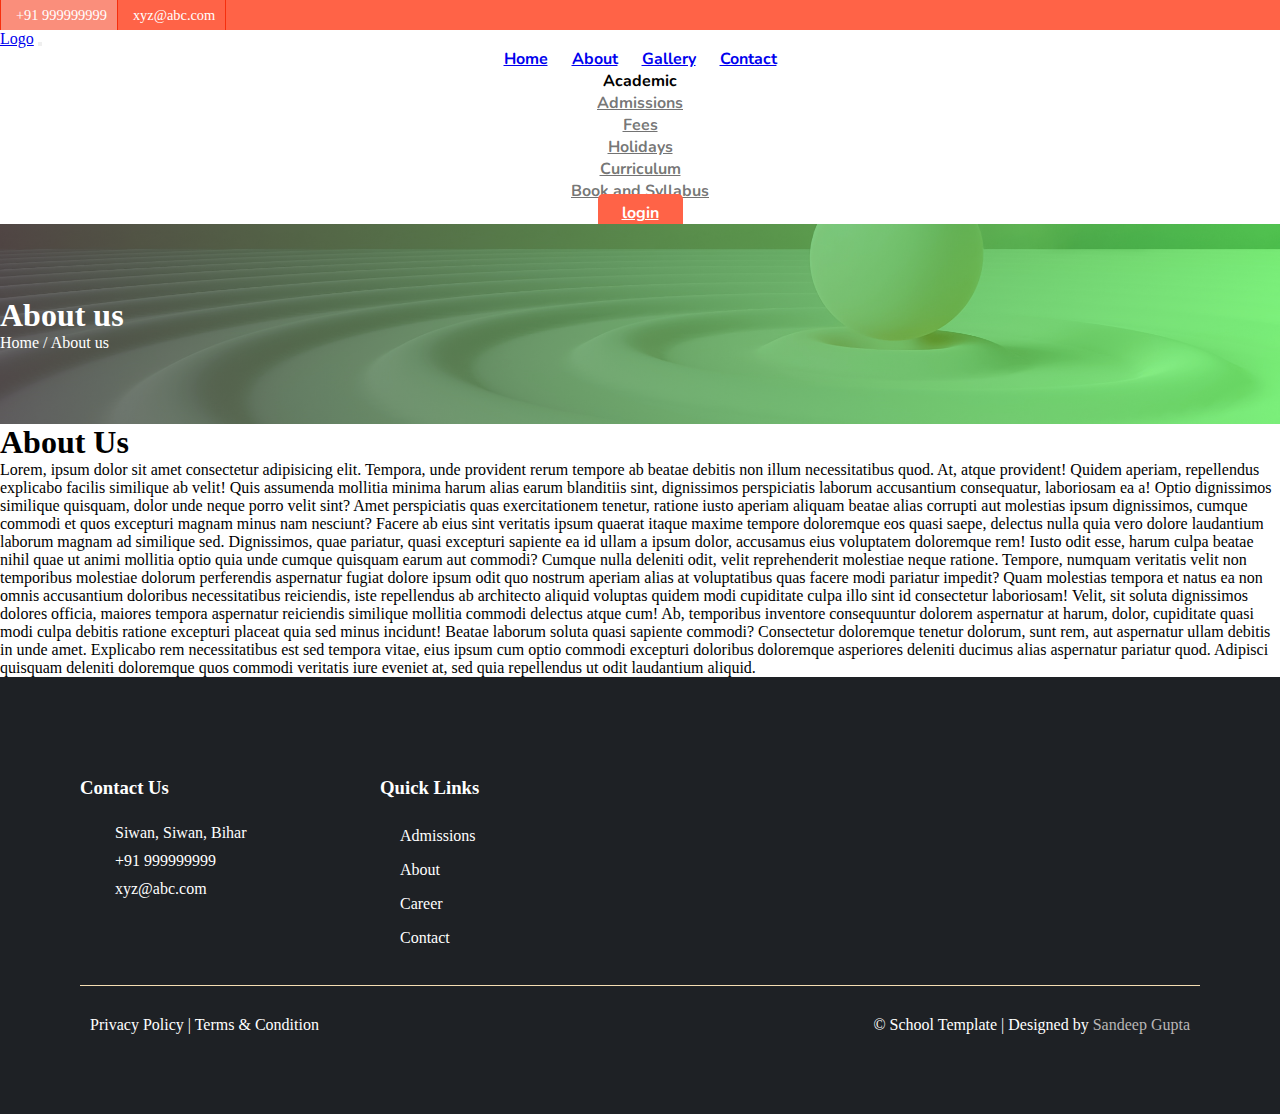
<file: about.html>
<!DOCTYPE html>
<html lang="en">

<head>
    <meta charset="UTF-8">
    <meta http-equiv="X-UA-Compatible" content="IE=edge">
    <meta name="viewport" content="width=device-width, initial-scale=1.0">
    <link rel="stylesheet" href="https://cdnjs.cloudflare.com/ajax/libs/font-awesome/6.1.1/css/all.min.css"
        integrity="sha512-KfkfwYDsLkIlwQp6LFnl8zNdLGxu9YAA1QvwINks4PhcElQSvqcyVLLD9aMhXd13uQjoXtEKNosOWaZqXgel0g=="
        crossorigin="anonymous" referrerpolicy="no-referrer" />
    <link href="https://cdn.jsdelivr.net/npm/bootstrap@5.0.2/dist/css/bootstrap.min.css" rel="stylesheet"
        integrity="sha384-EVSTQN3/azprG1Anm3QDgpJLIm9Nao0Yz1ztcQTwFspd3yD65VohhpuuCOmLASjC" crossorigin="anonymous">
    <link rel="stylesheet" href="https://cdnjs.cloudflare.com/ajax/libs/font-awesome/6.1.1/css/all.min.css"
        integrity="sha512-KfkfwYDsLkIlwQp6LFnl8zNdLGxu9YAA1QvwINks4PhcElQSvqcyVLLD9aMhXd13uQjoXtEKNosOWaZqXgel0g=="
        crossorigin="anonymous" referrerpolicy="no-referrer" />
    <link rel="stylesheet" href="style.css">
    <title>About us</title>
</head>

<body>
    <div class="container-fluid" id="root">
        <header class="headerContainer ">
            <div class="quickContainer">
                <div class="quickAction container-lg container-fluid">
                    <div class="quickContact">
                        <a href="tel:+91 999999999"><i class="fa-solid fa-phone"></i>+91 999999999</a>
                        <a class="mail" href="mailto:xyz@abc.com"><i class="fa-solid fa-envelope"></i>xyz@abc.com</a>
                    </div>
                    <div class="quickSocial">
                        <a href="#"><i class="fa-brands fa-facebook-square"></i></a>
                        <a href="#"><i class="fa-brands fa-twitter-square"></i></a>
                        <a href="#"><i class="fa-brands fa-instagram-square"></i></a>
                    </div>
                </div>
            </div>
            <nav class="navbar navbar-expand-lg navbar-light bg-white">
                <div class="container-lg container-fluid">
                    <a class="navbar-brand" href="index.html">Logo</a>
                    <button class="navbar-toggler" type="button" data-bs-toggle="collapse"
                        data-bs-target="#navbarNavAltMarkup" aria-controls="navbarNavAltMarkup" aria-expanded="false"
                        aria-label="Toggle navigation">
                        <span class="navbar-toggler-icon"></span>
                    </button>
                    <div class="collapse navbar-collapse" id="navbarNavAltMarkup">
                        <div class="navbar-nav">
                            <a class="nav-link" aria-current="page" href="index.html">Home</a>
                            <a class="nav-link" href="about.html">About</a>
                            <a class="nav-link" href="gallary.html">Gallery</a>
                            <a class="nav-link" href="contact.html">Contact</a>
                            <li class="nav-item dropdown">
                                <a class="nav-link dropdown-toggle" id="navbarDropdown" role="button"
                                    data-bs-toggle="dropdown" aria-expanded="false">
                                    Academic
                                </a>
                                <ul class="dropdown-menu" aria-labelledby="navbarDropdown">
                                    <li><a class="dropdown-item" href="Adminssion.html">Admissions</a></li>
                                    <li><a class="dropdown-item" href="#">Fees</a></li>
                                    <li><a class="dropdown-item" href="#">Holidays</a></li>
                                    <li><a class="dropdown-item" href="#">Curriculum</a></li>
                                    <li><a class="dropdown-item" href="#">Book and Syllabus</a></li>
                                </ul>
                            </li>
                            <a class="nav-link loginBtn" href="#">login</a>
                        </div>
                    </div>
                </div>
            </nav>
        </header>


        <section class="container-fluid p-0">
            <div class="intro px-2 px-md-5">
                <h1 class="mx-0 mx-md-5">About us</h1>
                <p class="mx-0 mx-md-5">Home / About us</p>
            </div>
            <div class="container-lg container-fluid my-md-5 my-3">
                <h1 class="py-md-3 py-2">About Us</h1>
                <p>Lorem, ipsum dolor sit amet consectetur adipisicing elit. Tempora, unde provident rerum tempore ab
                    beatae debitis non illum necessitatibus quod. At, atque provident! Quidem aperiam, repellendus
                    explicabo facilis similique ab velit! Quis assumenda mollitia minima harum alias earum blanditiis
                    sint, dignissimos perspiciatis laborum accusantium consequatur, laboriosam ea a! Optio dignissimos
                    similique quisquam, dolor unde neque porro velit sint? Amet perspiciatis quas exercitationem
                    tenetur, ratione iusto aperiam aliquam beatae alias corrupti aut molestias ipsum dignissimos, cumque
                    commodi et quos excepturi magnam minus nam nesciunt? Facere ab eius sint veritatis ipsum quaerat
                    itaque maxime tempore doloremque eos quasi saepe, delectus nulla quia vero dolore laudantium laborum
                    magnam ad similique sed. Dignissimos, quae pariatur, quasi excepturi sapiente ea id ullam a ipsum
                    dolor, accusamus eius voluptatem doloremque rem! Iusto odit esse, harum culpa beatae nihil quae ut
                    animi mollitia optio quia unde cumque quisquam earum aut commodi? Cumque nulla deleniti odit, velit
                    reprehenderit molestiae neque ratione. Tempore, numquam veritatis velit non temporibus molestiae
                    dolorum perferendis aspernatur fugiat dolore ipsum odit quo nostrum aperiam alias at voluptatibus
                    quas facere modi pariatur impedit? Quam molestias tempora et natus ea non omnis accusantium
                    doloribus necessitatibus reiciendis, iste repellendus ab architecto aliquid voluptas quidem modi
                    cupiditate culpa illo sint id consectetur laboriosam! Velit, sit soluta dignissimos dolores officia,
                    maiores tempora aspernatur reiciendis similique mollitia commodi delectus atque cum! Ab, temporibus
                    inventore consequuntur dolorem aspernatur at harum, dolor, cupiditate quasi modi culpa debitis
                    ratione excepturi placeat quia sed minus incidunt! Beatae laborum soluta quasi sapiente commodi?
                    Consectetur doloremque tenetur dolorum, sunt rem, aut aspernatur ullam debitis in unde amet.
                    Explicabo rem necessitatibus est sed tempora vitae, eius ipsum cum optio commodi excepturi doloribus
                    doloremque asperiores deleniti ducimus alias aspernatur pariatur quod. Adipisci quisquam deleniti
                    doloremque quos commodi veritatis iure eveniet at, sed quia repellendus ut odit laudantium aliquid.
                </p>
            </div>

        </section>
    </div>


    <footer class="footer container-fluid">
        <div class="contactLinks">
            <div class="contactAddress">
                <h3>Contact Us</h3>
                <p class="Address"><i class="fa-solid fa-location-dot"></i>Siwan, Siwan, Bihar</p>
                <a class="tel" href="tel:+91 999999999"><i class="fa-solid fa-phone"></i>+91 999999999</a>
                <a class="mail" href="mailto:xyz@abc.com"><i class="fa-solid fa-envelope"></i>xyz@abc.com</a>
            </div>
            <div class="quickLink">
                <h3>Quick Links</h3>
                <div class="quickLink-nav">
                    <a class="quick-link" aria-current="page" href="Adminssion.html">Admissions</a>
                    <a class="quick-link" href="about.html">About</a>
                    <a class="quick-link" href="#">Career</a>
                    <a class="quick-link" href="contact.html">Contact</a>
                </div>
            </div>
        </div>

        <div class="policys">

            <div class="privacyPolicy">
                <p><a href="#">Privacy Policy</a> | <a href="#">Terms & Condition</a></p>
            </div>

            <div class="develoer">
                <p> &copy; School Template | Designed by <a class="develperProfile" href="https://www.linkedin.com/in/sandeep-kumar-gupta-850818190/" target="_blank">Sandeep Gupta</a> </p>
            </div>

        </div>
    </footer>


    <script src="https://cdnjs.cloudflare.com/ajax/libs/jquery/3.6.0/jquery.min.js"
        integrity="sha512-894YE6QWD5I59HgZOGReFYm4dnWc1Qt5NtvYSaNcOP+u1T9qYdvdihz0PPSiiqn/+/3e7Jo4EaG7TubfWGUrMQ=="
        crossorigin="anonymous" referrerpolicy="no-referrer"></script>
    <script src="https://cdn.jsdelivr.net/npm/bootstrap@5.0.2/dist/js/bootstrap.bundle.min.js"
        integrity="sha384-MrcW6ZMFYlzcLA8Nl+NtUVF0sA7MsXsP1UyJoMp4YLEuNSfAP+JcXn/tWtIaxVXM"
        crossorigin="anonymous"></script>

</body>

</html>
</file>
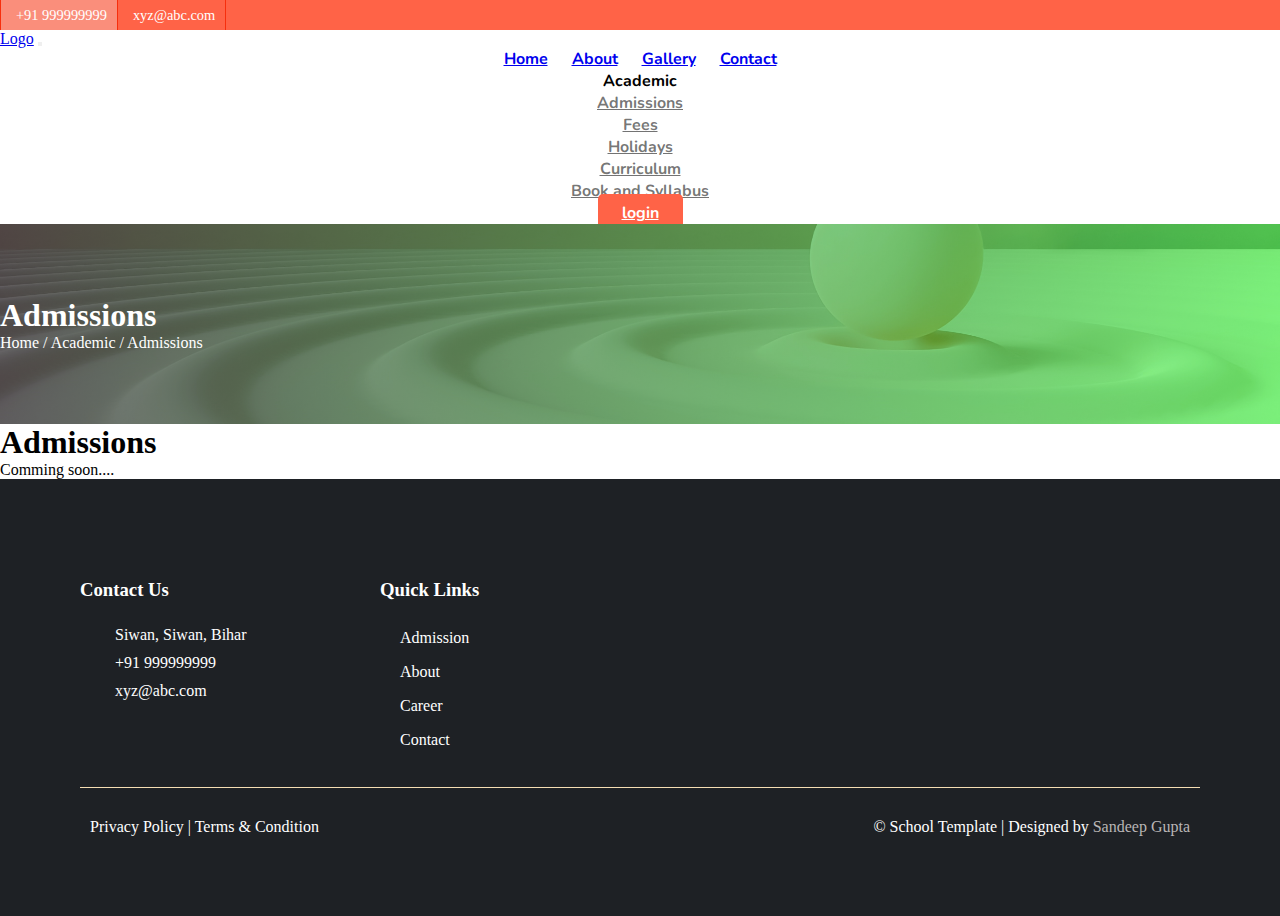
<file: Adminssion.html>
<!DOCTYPE html>
<html lang="en">

<head>
    <meta charset="UTF-8">
    <meta http-equiv="X-UA-Compatible" content="IE=edge">
    <meta name="viewport" content="width=device-width, initial-scale=1.0">
    <link rel="stylesheet" href="https://cdnjs.cloudflare.com/ajax/libs/font-awesome/6.1.1/css/all.min.css"
        integrity="sha512-KfkfwYDsLkIlwQp6LFnl8zNdLGxu9YAA1QvwINks4PhcElQSvqcyVLLD9aMhXd13uQjoXtEKNosOWaZqXgel0g=="
        crossorigin="anonymous" referrerpolicy="no-referrer" />
    <link href="https://cdn.jsdelivr.net/npm/bootstrap@5.0.2/dist/css/bootstrap.min.css" rel="stylesheet"
        integrity="sha384-EVSTQN3/azprG1Anm3QDgpJLIm9Nao0Yz1ztcQTwFspd3yD65VohhpuuCOmLASjC" crossorigin="anonymous">
    <link rel="stylesheet" href="https://cdnjs.cloudflare.com/ajax/libs/font-awesome/6.1.1/css/all.min.css"
        integrity="sha512-KfkfwYDsLkIlwQp6LFnl8zNdLGxu9YAA1QvwINks4PhcElQSvqcyVLLD9aMhXd13uQjoXtEKNosOWaZqXgel0g=="
        crossorigin="anonymous" referrerpolicy="no-referrer" />
    <link rel="stylesheet" href="style.css">
    <title>Admission</title>
</head>

<body>
    <div class="container-fluid" id="root">
        <header class="headerContainer ">
            <div class="quickContainer">
                <div class="quickAction container-lg container-fluid">
                    <div class="quickContact">
                        <a href="tel:+91 999999999"><i class="fa-solid fa-phone"></i>+91 999999999</a>
                        <a class="mail" href="mailto:xyz@abc.com"><i class="fa-solid fa-envelope"></i>xyz@abc.com</a>
                    </div>
                    <div class="quickSocial">
                        <a href="#"><i class="fa-brands fa-facebook-square"></i></a>
                        <a href="#"><i class="fa-brands fa-twitter-square"></i></a>
                        <a href="#"><i class="fa-brands fa-instagram-square"></i></a>
                    </div>
                </div>
            </div>
            <nav class="navbar navbar-expand-lg navbar-light bg-white">
                <div class="container-lg container-fluid">
                    <a class="navbar-brand" href="index.html">Logo</a>
                    <button class="navbar-toggler" type="button" data-bs-toggle="collapse"
                        data-bs-target="#navbarNavAltMarkup" aria-controls="navbarNavAltMarkup" aria-expanded="false"
                        aria-label="Toggle navigation">
                        <span class="navbar-toggler-icon"></span>
                    </button>
                    <div class="collapse navbar-collapse" id="navbarNavAltMarkup">
                        <div class="navbar-nav">
                            <a class="nav-link" aria-current="page" href="index.html">Home</a>
                            <a class="nav-link" href="about.html">About</a>
                            <a class="nav-link" href="gallary.html">Gallery</a>
                            <a class="nav-link" href="contact.html">Contact</a>
                            <li class="nav-item dropdown">
                                <a class="nav-link dropdown-toggle" id="navbarDropdown" role="button"
                                    data-bs-toggle="dropdown" aria-expanded="false">
                                    Academic
                                </a>
                                <ul class="dropdown-menu" aria-labelledby="navbarDropdown">
                                    <li><a class="dropdown-item" href="Adminssion.html">Admissions</a></li>
                                    <li><a class="dropdown-item" href="#">Fees</a></li>
                                    <li><a class="dropdown-item" href="#">Holidays</a></li>
                                    <li><a class="dropdown-item" href="#">Curriculum</a></li>
                                    <li><a class="dropdown-item" href="#">Book and Syllabus</a></li>
                                </ul>
                            </li>
                            <a class="nav-link loginBtn" href="#">login</a>
                        </div>
                    </div>
                </div>
            </nav>
        </header>


        <section class="container-fluid p-0">
            <div class="intro px-2 px-md-5">
                <h1 class="mx-0 mx-md-5">Admissions</h1>
                <p class="mx-0 mx-md-5">Home / Academic / Admissions</p>
            </div>
            <div class="container-lg container-fluid my-md-5 my-3">
                <h1 class="py-md-3 py-2">Admissions</h1>
                <p>Comming soon....
                </p>
            </div>

        </section>
    </div>


    <footer class="footer container-fluid">
        <div class="contactLinks">
            <div class="contactAddress">
                <h3>Contact Us</h3>
                <p class="Address"><i class="fa-solid fa-location-dot"></i>Siwan, Siwan, Bihar</p>
                <a class="tel" href="tel:+91 999999999"><i class="fa-solid fa-phone"></i>+91 999999999</a>
                <a class="mail" href="mailto:xyz@abc.com"><i class="fa-solid fa-envelope"></i>xyz@abc.com</a>
            </div>
            <div class="quickLink">
                <h3>Quick Links</h3>
                <div class="quickLink-nav">
                    <a class="quick-link" aria-current="page" href="Adminssion.html">Admission</a>
                    <a class="quick-link" href="about.html">About</a>
                    <a class="quick-link" href="#">Career</a>
                    <a class="quick-link" href="contact.html">Contact</a>
                </div>
            </div>
        </div>

        <div class="policys">

            <div class="privacyPolicy">
                <p><a href="#">Privacy Policy</a> | <a href="#">Terms & Condition</a></p>
            </div>

            <div class="develoer">
                <p> &copy; School Template | Designed by <a class="develperProfile" href="https://www.linkedin.com/in/sandeep-kumar-gupta-850818190/" target="_blank">Sandeep Gupta</a> </p>
            </div>

        </div>
    </footer>


    <script src="https://cdnjs.cloudflare.com/ajax/libs/jquery/3.6.0/jquery.min.js"
        integrity="sha512-894YE6QWD5I59HgZOGReFYm4dnWc1Qt5NtvYSaNcOP+u1T9qYdvdihz0PPSiiqn/+/3e7Jo4EaG7TubfWGUrMQ=="
        crossorigin="anonymous" referrerpolicy="no-referrer"></script>
    <script src="https://cdn.jsdelivr.net/npm/bootstrap@5.0.2/dist/js/bootstrap.bundle.min.js"
        integrity="sha384-MrcW6ZMFYlzcLA8Nl+NtUVF0sA7MsXsP1UyJoMp4YLEuNSfAP+JcXn/tWtIaxVXM"
        crossorigin="anonymous"></script>

</body>

</html>
</file>
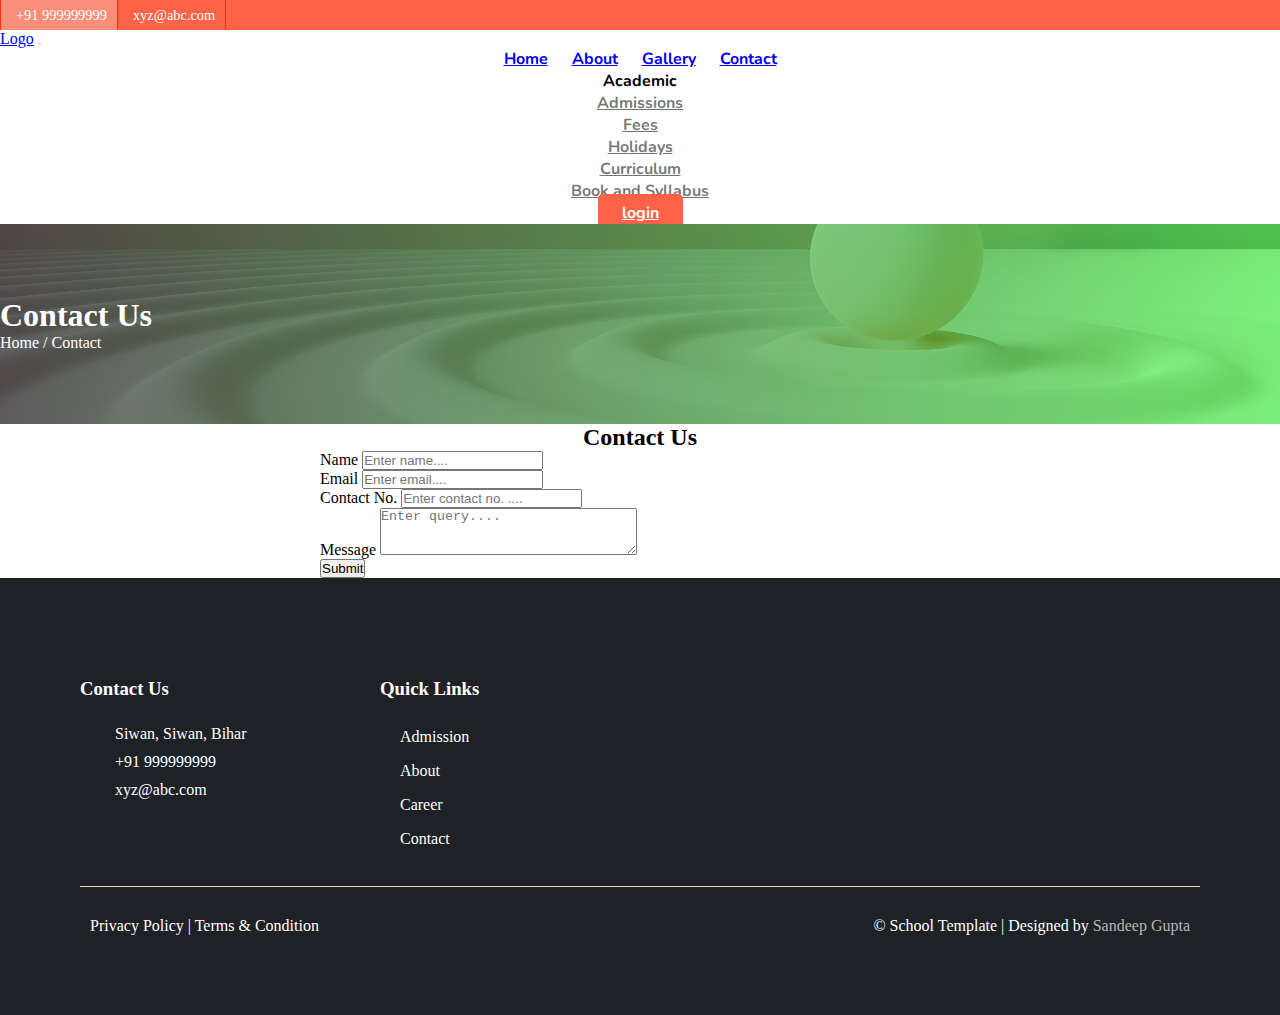
<file: contact.html>
<!DOCTYPE html>
<html lang="en">

<head>
    <meta charset="UTF-8">
    <meta http-equiv="X-UA-Compatible" content="IE=edge">
    <meta name="viewport" content="width=device-width, initial-scale=1.0">
    <link rel="stylesheet" href="https://cdnjs.cloudflare.com/ajax/libs/font-awesome/6.1.1/css/all.min.css"
        integrity="sha512-KfkfwYDsLkIlwQp6LFnl8zNdLGxu9YAA1QvwINks4PhcElQSvqcyVLLD9aMhXd13uQjoXtEKNosOWaZqXgel0g=="
        crossorigin="anonymous" referrerpolicy="no-referrer" />
    <link href="https://cdn.jsdelivr.net/npm/bootstrap@5.0.2/dist/css/bootstrap.min.css" rel="stylesheet"
        integrity="sha384-EVSTQN3/azprG1Anm3QDgpJLIm9Nao0Yz1ztcQTwFspd3yD65VohhpuuCOmLASjC" crossorigin="anonymous">
    <link rel="stylesheet" href="https://cdnjs.cloudflare.com/ajax/libs/font-awesome/6.1.1/css/all.min.css"
        integrity="sha512-KfkfwYDsLkIlwQp6LFnl8zNdLGxu9YAA1QvwINks4PhcElQSvqcyVLLD9aMhXd13uQjoXtEKNosOWaZqXgel0g=="
        crossorigin="anonymous" referrerpolicy="no-referrer" />
    <link rel="stylesheet" href="style.css">
    <title>Admission</title>
</head>

<body>
    <div class="container-fluid" id="root">
        <header class="headerContainer ">
            <div class="quickContainer">
                <div class="quickAction container-lg container-fluid">
                    <div class="quickContact">
                        <a href="tel:+91 999999999"><i class="fa-solid fa-phone"></i>+91 999999999</a>
                        <a class="mail" href="mailto:xyz@abc.com"><i class="fa-solid fa-envelope"></i>xyz@abc.com</a>
                    </div>
                    <div class="quickSocial">
                        <a href="#"><i class="fa-brands fa-facebook-square"></i></a>
                        <a href="#"><i class="fa-brands fa-twitter-square"></i></a>
                        <a href="#"><i class="fa-brands fa-instagram-square"></i></a>
                    </div>
                </div>
            </div>
            <nav class="navbar navbar-expand-lg navbar-light bg-white">
                <div class="container-lg container-fluid">
                    <a class="navbar-brand" href="index.html">Logo</a>
                    <button class="navbar-toggler" type="button" data-bs-toggle="collapse"
                        data-bs-target="#navbarNavAltMarkup" aria-controls="navbarNavAltMarkup" aria-expanded="false"
                        aria-label="Toggle navigation">
                        <span class="navbar-toggler-icon"></span>
                    </button>
                    <div class="collapse navbar-collapse" id="navbarNavAltMarkup">
                        <div class="navbar-nav">
                            <a class="nav-link" aria-current="page" href="index.html">Home</a>
                            <a class="nav-link" href="about.html">About</a>
                            <a class="nav-link" href="gallary.html">Gallery</a>
                            <a class="nav-link" href="contact.html">Contact</a>
                            <li class="nav-item dropdown">
                                <a class="nav-link dropdown-toggle" id="navbarDropdown" role="button"
                                    data-bs-toggle="dropdown" aria-expanded="false">
                                    Academic
                                </a>
                                <ul class="dropdown-menu" aria-labelledby="navbarDropdown">
                                    <li><a class="dropdown-item" href="Adminssion.html">Admissions</a></li>
                                    <li><a class="dropdown-item" href="#">Fees</a></li>
                                    <li><a class="dropdown-item" href="#">Holidays</a></li>
                                    <li><a class="dropdown-item" href="#">Curriculum</a></li>
                                    <li><a class="dropdown-item" href="#">Book and Syllabus</a></li>
                                </ul>
                            </li>
                            <a class="nav-link loginBtn" href="/">login</a>
                        </div>
                    </div>
                </div>
            </nav>
        </header>


        <section class="container-fluid p-0">
            <div class="intro px-2 px-md-5">
                <h1 class="mx-0 mx-md-5">Contact Us</h1>
                <p class="mx-0 mx-md-5">Home / Contact</p>
            </div>
            <div class="container-lg container-fluid my-md-5 my-3">
                <!-- <h1 class="py-md-3 py-2">Contact Us</h1> -->
                <div class="joinUsContent">
                    <div class="joinForm mx-md-5 mx-2">
                        <h2>Contact Us</h2>
                        <form>
                            <div class="form-group my-2">
                                <label for="name">Name</label>
                                <input type="text" class="form-control my-2" id="name" placeholder="Enter name...." name="name">
                            </div>
                            <div class="form-group my-2">
                                <label for="email">Email</label>
                                <input type="email" class="form-control my-2" id="email" placeholder="Enter email...."name="email">
                            </div>
                            <div class="form-group my-2">
                                <label for="contact">Contact No. </label>
                                <input type="number" class="form-control my-2" id="contact" placeholder="Enter contact no. ...." name="contact">
                            </div>
                            <div class="form-group my-2">
                                <label for="message">Message</label>
                                <textarea name="message" id="message" cols="30" rows="3" class="form-control my-2" placeholder="Enter query...."></textarea>
                            </div>
                            
                            <button type="submit" class="btn btn-primary my-2">Submit</button>
                        </form>
                    </div>
                </div>
                </p>
            </div>

        </section>
    </div>


    <footer class="footer container-fluid">
        <div class="contactLinks">
            <div class="contactAddress">
                <h3>Contact Us</h3>
                <p class="Address"><i class="fa-solid fa-location-dot"></i>Siwan, Siwan, Bihar</p>
                <a class="tel" href="tel:+91 999999999"><i class="fa-solid fa-phone"></i>+91 999999999</a>
                <a class="mail" href="mailto:xyz@abc.com"><i class="fa-solid fa-envelope"></i>xyz@abc.com</a>
            </div>
            <div class="quickLink">
                <h3>Quick Links</h3>
                <div class="quickLink-nav">
                    <a class="quick-link" aria-current="page" href="Adminssion.html">Admission</a>
                    <a class="quick-link" href="about.html">About</a>
                    <a class="quick-link" href="#">Career</a>
                    <a class="quick-link" href="contact.html">Contact</a>
                </div>
            </div>
        </div>

        <div class="policys">

            <div class="privacyPolicy">
                <p><a href="#">Privacy Policy</a> | <a href="#">Terms & Condition</a></p>
            </div>

            <div class="develoer">
                <p> &copy; School Template | Designed by <a class="develperProfile" target="_blank" href="https://www.linkedin.com/in/sandeep-kumar-gupta-850818190/">Sandeep Gupta</a> </p>
            </div>

        </div>
    </footer>


    <script src="https://cdnjs.cloudflare.com/ajax/libs/jquery/3.6.0/jquery.min.js"
        integrity="sha512-894YE6QWD5I59HgZOGReFYm4dnWc1Qt5NtvYSaNcOP+u1T9qYdvdihz0PPSiiqn/+/3e7Jo4EaG7TubfWGUrMQ=="
        crossorigin="anonymous" referrerpolicy="no-referrer"></script>
    <script src="https://cdn.jsdelivr.net/npm/bootstrap@5.0.2/dist/js/bootstrap.bundle.min.js"
        integrity="sha384-MrcW6ZMFYlzcLA8Nl+NtUVF0sA7MsXsP1UyJoMp4YLEuNSfAP+JcXn/tWtIaxVXM"
        crossorigin="anonymous"></script>

</body>

</html>
</file>
<file: style.css>
@import url('https://fonts.googleapis.com/css2?family=Nunito:wght@300;400;500;600&display=swap');

*{
    padding: 0;
    margin: 0;
    box-sizing: border-box;
}

#root{
    padding: 0;
}

/* ------- Quick Contact -------  */

.quickContainer{
    background-color: tomato;
    height: 30px;
}

.quickAction{
    display: flex;
    justify-content: space-between;
    align-items: center;
    height: 100%;
}
.quickContact, .quickSocial{
    height: 100%;
    display: flex;
    justify-content: center;
    align-items: center;
}

.quickContact a{
    text-decoration: none;
    color: white;
    line-height: 0; 
    font-size: 0.9rem;
    padding: 0px 10px ; 
    border-width: 0 1px;
    border-color: rgb(246, 47, 13);
    border-style: solid; 
    height: 100%;
    display: flex;
    justify-content: center;
    align-items: center;
}

.quickContact a:hover{
    background-color: rgb(250, 142, 123);
}

.mail{
    border-left: 0!Important;
}
.fa-solid{
    margin-right: 5px;
    font-weight: 600;
}
.quickSocial a{
    text-decoration: none;
    color: black;
}
.quickSocial i{
    font-size: 20px;
    margin: 0 5px;
    cursor: pointer;
}

.quickSocial i:hover{
    color: rgb(75, 74, 74);
}

@media (max-width: 992px) { 
    .quickContainer{
        display: none;
    }
 }



/* ------- Nav Bar -------  */


.collapse{
    justify-content: flex-end;
}

.navbar-brand img{
    width: 150px;
}
.navbar-nav, .dropdown-menu{
    text-align: center;
}
.navbar-nav a{
    font-weight: bold;
    font-family: 'Nunito', sans-serif;
}


.loginBtn{
    background-color: tomato;
    color: white!Important;
    padding: 0.5rem 1.5rem!Important;
    border-radius: 5px;
}
.nav-link{
    margin: 0 10px;
}

.loginBtn:hover{
    background-color: rgb(250, 142, 123);
}
.dropdown-item{
    color: rgba(0,0,0,.55)!Important ;
}
.dropdown-item:hover{
    color: #1e2125;
}


@media (max-width: 768px) { 
    .navbar-brand img{
        width: 80px;
    }
    
 }

 @media (max-width: 992px) { 
    .loginBtn{
        width: 200px;
        margin: auto;
    }
    .dropdown-menu{
        margin: 10px 0;
    }
 }


 /* ----Carausal-------- */

 .banner{
    height: 500px;
}
.carousel-inner, .carousel-item{
    height: 100%;
}


#item1{
    background: url('1.jpg');
    display: flex;
    justify-content: center;
    align-items: center;
    
}
#item2{
    background: url('2.jpg');
}
#item3{
    background: url('3.jpg');
}

.carouseData{
    height: 100%;
    width: 100%;
    display: block;
    background-position: center!Important;
    background-size:cover!Important;
    background-repeat: no-repeat!Important;
    display: flex;
    justify-content: center;
    align-items: center;

}
.brandname{
    width: 80%;
    color: white;
    margin: auto;
    padding: 30px 10px;
    display: flex;
    justify-content: center;
    align-items: center;
    flex-direction: column;
    border-radius: 10px;
    background-color: rgba(0, 0, 0, 0.371);
    -webkit-box-shadow: 3px 10px 66px -14px rgba(0,0,0,0.75);
    -moz-box-shadow: 3px 10px 66px -14px rgba(0,0,0,0.75);
    box-shadow: 3px 10px 66px -32px rgba(0,0,0,0.75);
}


@media (max-width: 768px) { 
    .brandname{
        width: 95%;
    }
    
    .slogan1{
        font-size: 20px;
    }
    .instName{
        font-size: 25px;
    }
    .instAddr{
        font-size: 15px;
    }
    
 }



 /* -------------facility-------------- */
 .facility{
    /* border: 1px solid black; */
    text-align: center;
    margin-top: 30px;
    margin-bottom: 30px;
    padding-top: 20px;
    padding-bottom: 20px;
 }

 .facility h3{
    font-size: 35px;
 } 

 .boxes{
    display: flex;
    justify-content: center;
    align-items: center;
    flex-wrap: wrap;
 }

 .box{
    /* border: 1px solid black; */
    width: 230px;
    height: 180px;
    margin: 25px;
    background-color: #273c75;
    border-radius: 5px;
    display: flex;
    justify-content: center;    
    align-items: center;
    flex-direction: column;
    padding: 0;
 }
 .box i{
    font-size: 50px;
    color: white;
 }
 .box p{
    font-size: 20px;
    line-height: 2;
    color: white;
    padding: 0;
    margin: 0;
 }


 /* -----------Our Staff----------- */


 .ourStaff,
 .joinUs{
    margin-top: 30px;
    margin-bottom: 30px;
    padding-top: 20px;
    padding-bottom: 20px;
 }
 .staffHead h3{
    margin: 20px 0 30px 0;
    font-size: 35px;
    text-align: center;
 }
 .staffData {
    display: flex;
    justify-content: center;
    align-items: center;
    flex-wrap: wrap;
 }
 .staffCard{
    margin: 20px;
 }
 

 /* -----------Join Us------------- */
 .joinUsContent{
    display: flex;
    flex-direction: row;
    justify-content: center;
    align-items: center;
    width: 100%;
 }
 .joinText,.joinForm{
    width: 50%;
 }
 .joinText p{
    text-align: justify;
 }
 .joinForm h2{
    text-align: center;
 }

 .joinForm form input::-webkit-outer-spin-button,
.joinForm form input::-webkit-inner-spin-button{
    -webkit-appearance: none;
    margin: 0;
}

@media (max-width: 768px) { 
    .joinUsContent{
        flex-wrap: wrap;
    }
    .joinText,.joinForm{
        width: 100%;
    }
 }

 /* ------------footer-------------- */

 .footer{
    background-color: #1e2125; 
    padding: 80px; 
    display: flex;
    color: white;
    flex-direction: column;
 }


 .contactLinks{
    display: flex;
    border-bottom: 1px solid wheat;
    width: 100%;
    padding-bottom: 30px;
    flex-wrap: wrap;
 }

 
 .contactAddress,.quickLink{
    width: 300px;
    /* border: 2px solid white; */
    height: 100%;
 }


 .contactAddress{
    display: flex;
    flex-direction: column;
 }
 .contactAddress h3 ,.contactAddress p,.contactAddress a{
    margin: 5px 0;
 }
 
 .contactAddress h3, .quickLink h3{
    margin: 20px 0;
 }
  .contactAddress i{
    color: yellow;
    margin-right: 15px;
    margin-left: 20px;
  }

 .quick-link,.contactAddress a{
    color: white;
    text-decoration: none
 }
.quickLink-nav{
    display: flex;
    flex-direction: column;
    margin-left: 20px;

}

.quick-link{
    margin: 8px 0;
}

.policys{
    margin-top: 30px;
    display: flex;
    justify-content: space-between;
    padding: 0 10px;
    flex-wrap: wrap;
}

.policys a{
    color: white;
    text-decoration: none;
}

.develperProfile{
    color: rgb(185, 182, 182)!Important ;
}
.develperProfile:hover{
    color: white!Important;
}

 @media (max-width: 992px) { 
    .footer{
        padding: 50px 20px;  
       
    }
 }



 /* -----------About Us----------------- */

 .intro{
    width: 100%;
    background: linear-gradient(to right, rgba(0, 0, 0, 0.566) , rgba(0, 255, 0, 0.467)), url('4.jpg');
    background-position: center;
    background-repeat: no-repeat;
    background-size:cover;
    height: 200px;
    position: relative;
    display: flex;
    align-items: flex-start;
    color: white;
    flex-direction: column;
    justify-content: center;
 }
</file>
